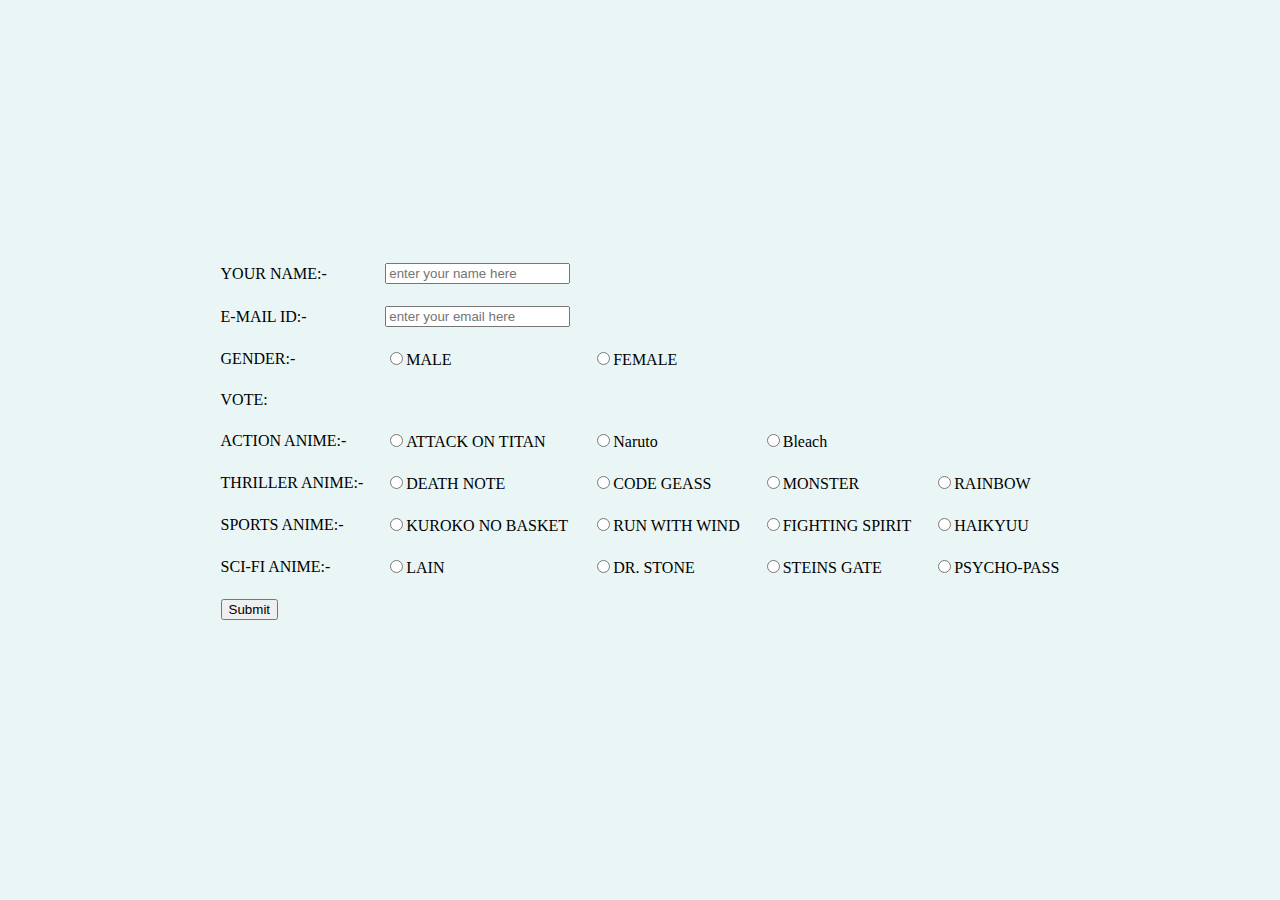
<file: form.html>
<!DOCTYPE html>
<html lang="en">
<head>
    <meta charset="UTF-8">
    <meta http-equiv="X-UA-Compatible" content="IE=edge">
    <meta name="viewport" content="width=device-width, initial-scale=1.0">
    <title>Document</title>
    <link rel="stylesheet" href="css/style.css">
</head>
<body class="form"> 
    <form>
    <table align="CENTER" cellspacing="20px">
        <tr>
        <td><label>YOUR NAME:-</td></label>
        <td><input type="text" name="your name" placeholder="enter your name here"></td></tr><br><br>
        <tr>
        <td><label>E-MAIL ID:-</label></td>
        <td><input type="email" name="E-MAIL" placeholder="enter your email here"></td></tr>
        <tr>
            <td><label>GENDER:-</label></td>
            <td><input type="radio" name="gender">MALE</td>
            <td><input type="radio" name="gender">FEMALE</td></tr><br><br>
        <tr><td>VOTE:</td></tr>
        <tr>
        <td><label>ACTION ANIME:-</label></td>
        <td><input type="radio" name="ACTION ANIME">ATTACK ON TITAN</td>
        <td><input type="radio" name="ACTION ANIME">Naruto</td>
        <td><input type="radio" name="ACTION ANIME">Bleach</td></tr><br><br>
        <tr>
        <td><label>THRILLER ANIME:-</label></td>
        <td><input type="radio" name="THRILLER ANIME">DEATH NOTE</td>
        <td><input type="radio" name="THRILLER ANIME">CODE GEASS</td>
        <td><input type="radio" name="THRILLER ANIME">MONSTER</td>
        <td><input type="radio" name="THRILLER ANIME">RAINBOW</td></tr><br><br>
        <tr>
        <td><label>SPORTS ANIME:-</label></td>
        <td><input type="radio" name="SPORTS ANIME">KUROKO NO BASKET</td>
        <td><input type="radio" name="SPORTS ANIME">RUN WITH WIND</td>
        <td><input type="radio" name="SPORTS ANIME">FIGHTING SPIRIT</td>
        <td><input type="radio" name="SPORTS ANIME">HAIKYUU</td></tr><br><br><br>
        <tr>
        <td><label>SCI-FI ANIME:-</label></td>
        <td><input type="radio" name="SCI-FI ANIME">LAIN</td>
        <td><input type="radio" name="SCI-FI ANIME">DR. STONE</td>
        <td><input type="radio" name="SCI-FI ANIME">STEINS GATE</td>
        <td><input type="radio" name="SCI-FI ANIME">PSYCHO-PASS</td></tr><br><br>
            <tr><td><input type="submit" name="submit"></td></tr>
        
  </table>
    </form>
    
</body>
</html>
</file>
<file: css/style.css>
body{
    background-color:#EAF6F6;
}

h1{
    color:black;
}

.thriller{
    height:60px; 
    width:200px;
}
.form{
    background-color: #EAF6F6;
}
.index{
    margin: 0;
}
.index1{
    background-color: black;
    margin-top: 0;
    margin-bottom: 0;
    padding: 10px;
}
</file>
